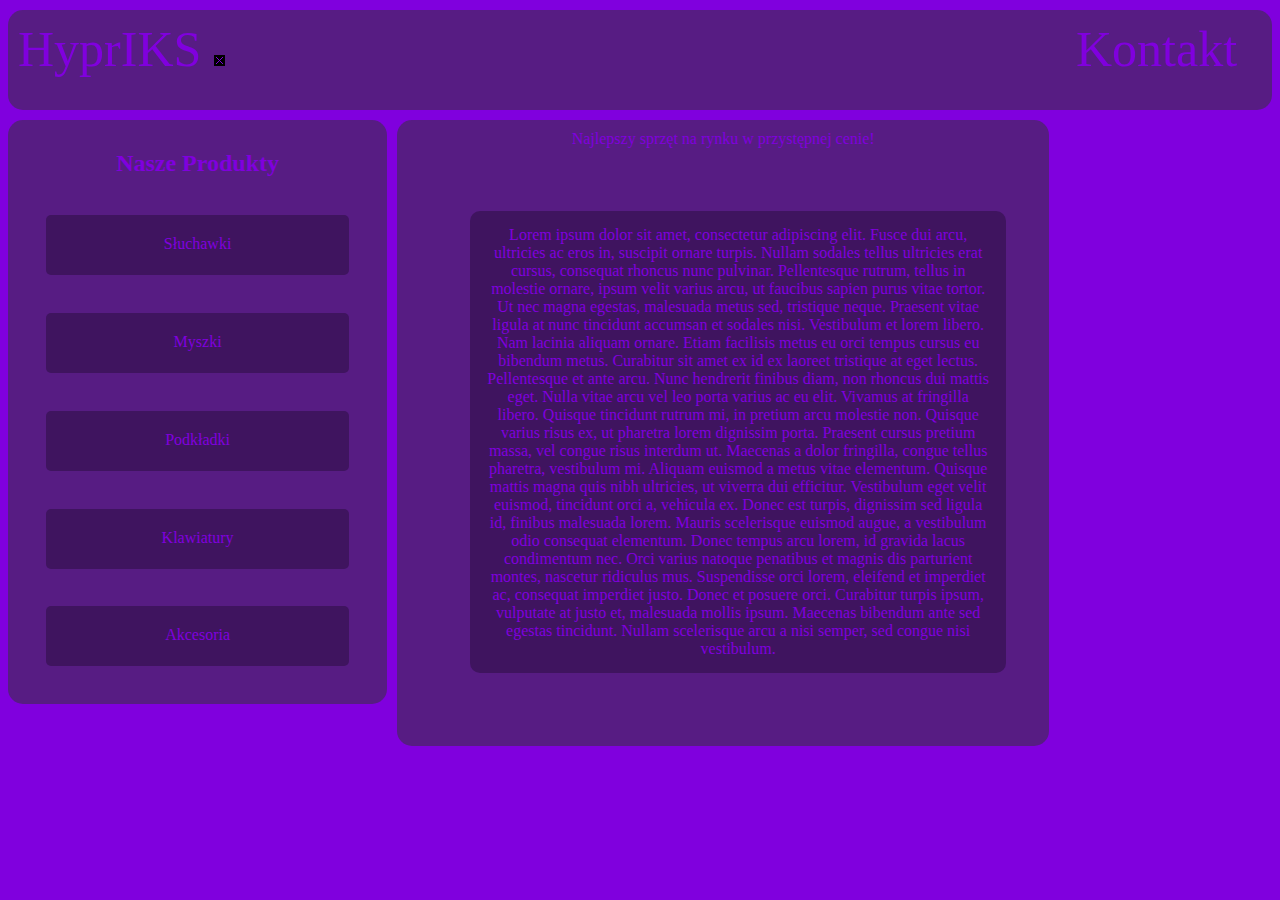
<file: HyprIKS/index.html>
<!DOCTYPE html>
<html lang="en">
<head>
    <meta charset="UTF-8">
    <meta http-equiv="X-UA-Compatible" content="IE=edge">
    <meta name="viewport" content="width=device-width, initial-scale=1.0">
    <title>Strona główna</title>
    <link rel="stylesheet" href="main.css">
</head>
<body>
    <div id="hdr">
        <div id="main1">HyprIKS <img src="logo.png"></div>
        <div id="kontakt">Kontakt</div>
    </div>
    <div id="produkty"><h2>Nasze Produkty</h2>
        <div class="prod">Słuchawki</div>
        <div class="prod">Myszki</div>
        <div class="prod">Podkładki</div>
        <div class="prod">Klawiatury</div>
        <div class="prod">Akcesoria</div>
    </div>
    <div id="main2">Najlepszy sprzęt na rynku w przystępnej cenie!
        <div class="opis">Lorem ipsum dolor sit amet, consectetur adipiscing elit. Fusce dui arcu, ultricies ac eros in, suscipit ornare turpis. Nullam sodales tellus ultricies erat cursus, consequat rhoncus nunc pulvinar. Pellentesque rutrum, tellus in molestie ornare, ipsum velit varius arcu, ut faucibus sapien purus vitae tortor. Ut nec magna egestas, malesuada metus sed, tristique neque. Praesent vitae ligula at nunc tincidunt accumsan et sodales nisi. Vestibulum et lorem libero. Nam lacinia aliquam ornare. Etiam facilisis metus eu orci tempus cursus eu bibendum metus. Curabitur sit amet ex id ex laoreet tristique at eget lectus. Pellentesque et ante arcu. Nunc hendrerit finibus diam, non rhoncus dui mattis eget. Nulla vitae arcu vel leo porta varius ac eu elit. Vivamus at fringilla libero. Quisque tincidunt rutrum mi, in pretium arcu molestie non. Quisque varius risus ex, ut pharetra lorem dignissim porta. Praesent cursus pretium massa, vel congue risus interdum ut.

            Maecenas a dolor fringilla, congue tellus pharetra, vestibulum mi. Aliquam euismod a metus vitae elementum. Quisque mattis magna quis nibh ultricies, ut viverra dui efficitur. Vestibulum eget velit euismod, tincidunt orci a, vehicula ex. Donec est turpis, dignissim sed ligula id, finibus malesuada lorem. Mauris scelerisque euismod augue, a vestibulum odio consequat elementum. Donec tempus arcu lorem, id gravida lacus condimentum nec. Orci varius natoque penatibus et magnis dis parturient montes, nascetur ridiculus mus. Suspendisse orci lorem, eleifend et imperdiet ac, consequat imperdiet justo. Donec et posuere orci. Curabitur turpis ipsum, vulputate at justo et, malesuada mollis ipsum. Maecenas bibendum ante sed egestas tincidunt. Nullam scelerisque arcu a nisi semper, sed congue nisi vestibulum.</div>
    </div>

</body>
</html>
</file>
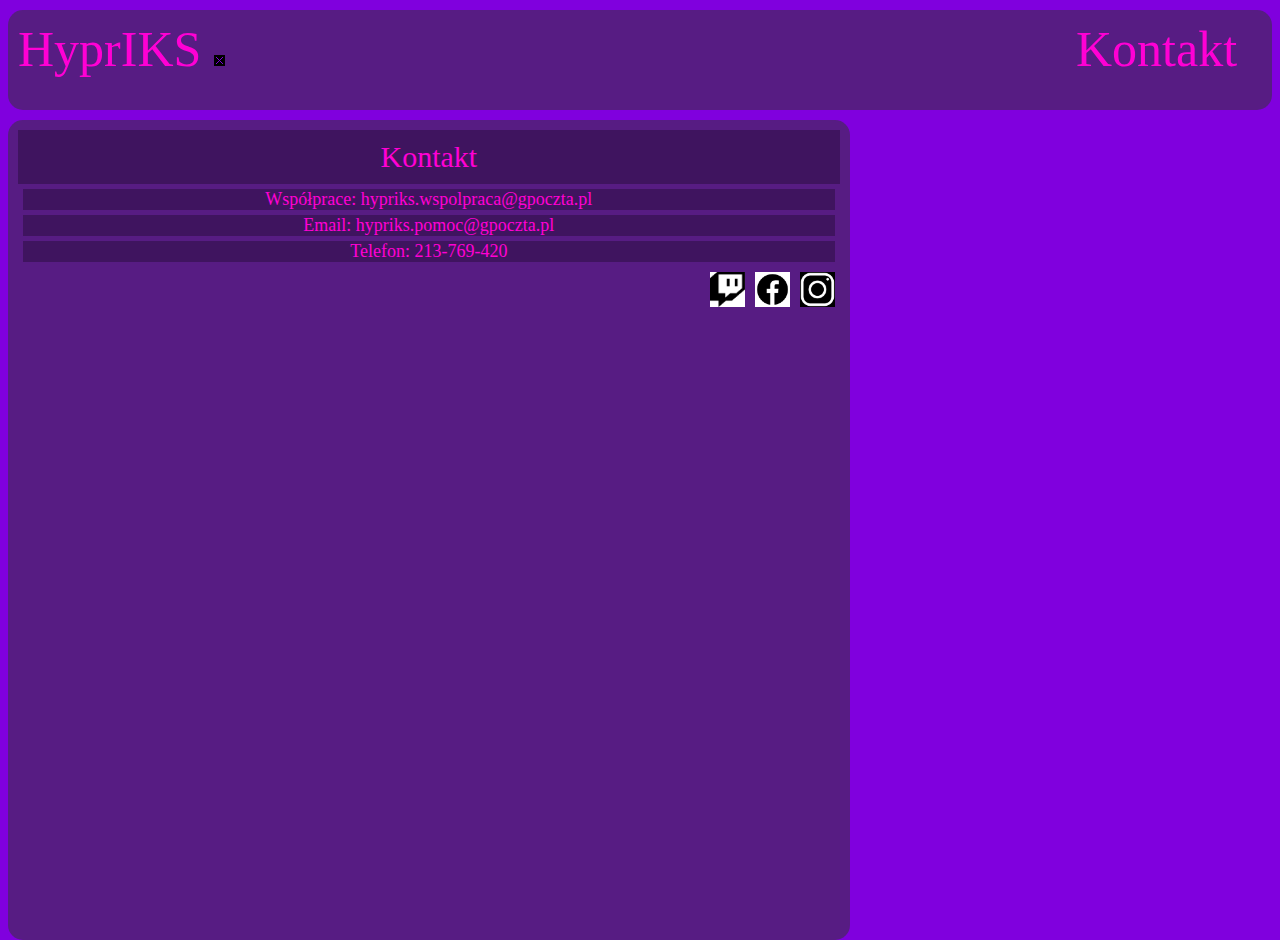
<file: HyprIKS/kontakt.html>
<!DOCTYPE html>
<html lang="en">
<head>
    <meta charset="UTF-8">
    <meta http-equiv="X-UA-Compatible" content="IE=edge">
    <meta name="viewport" content="width=device-width, initial-scale=1.0">
    <title>Kontakt</title>
    <link rel="stylesheet" href="kontakt.css">
</head>
<body>
    <div id="hdr">
        <div id="main1">HyprIKS <img src="logo.png"></div>
        <div id="kontakt">Kontakt</div>
    </div>
    <div id="main2">
        <div id="title">Kontakt</div>
        <div class="kontakt2">Współprace: hypriks.wspolpraca@gpoczta.pl</div>
        <div class="kontakt2">Email: hypriks.pomoc@gpoczta.pl</div>
        <div class="kontakt2">Telefon: 213-769-420</div>
        <img src="inst.png" id="inst">
        <img src="fb.png" id="fb">
        <img src="twtch.png" id="twtch">
    </div>
</body>
</html>

<!--fontawesome.com-->
</file>
<file: HyprIKS/main.css>
body {
    background-color: #8000DE;
}

#hdr {
    background-color: #571C83;
    height: 80px;
    border-radius: 15px;
    margin: 10px auto 10px auto;
    padding: 10px 10px 10px 10px;
    font-size: 50px;
}

#main1 {
    float: left;
    width: 80%;
}

#kontakt {
    float: left;
    width: 18%;
    text-align: right;
    padding: 0,5em;
}

#produkty {
    background-color: #571C83;
    width: 30%;
    float: left;
    border-radius: 15px;
    text-align: center;
    padding-top: 10px;
}

.prod {
    background-color: #3F145F;
    width: 80%;
    text-align: center;
    height: 40px;
    padding-top: 20px;
    margin: 10%;
    border-radius: 5px;
}

.opis {
    background-color: #3F145F;
    padding: 15px;
    width: 80%;
    margin: 10%;
    float: left;
    border-radius: 10px;
}

#main2 {
    background-color: #571C83;
    width: 50%;
    float: left;
    margin: auto 10px auto 10px;
    border-radius: 15px;
    padding: 10px;
    text-align: center;
}

* {
    color: #8000DE;
}
</file>
<file: HyprIKS/kontakt.css>
body {
    background-color: #8000DE;
}

#hdr {
    background-color: #571C83;
    height: 80px;
    border-radius: 15px;
    margin: 10px auto 10px auto;
    padding: 10px 10px 10px 10px;
    font-size: 50px;
}

#main1 {
    float: left;
    width: 80%;
}

#kontakt {
    float: left;
    width: 18%;
    text-align: right;
    padding: 0,5em;
}

#produkty {
    background-color: #571C83;
    width: 30%;
    float: left;
    border-radius: 15px;
    text-align: center;
    padding-top: 10px;
}

#main2 {
    background-color: #571C83;
    width: 65%;
    float: left;
    border-radius: 15px;
    padding: 10px;
    text-align: center;
    margin: auto;
    height: 800px;
}

#title {
    background-color: #3F145F;
    padding: 10px;
    font-size: 30px;
}

.kontakt2 {
    background-color: #3F145F;
    margin: 5px;
    font-size: large;
}

#inst {
    background-color: #3F145F;
    height: 35px;
    width: 35px;
    margin: 5px;
    float: right;
}

#fb {
    background-color: #3F145F;
    height: 35px;
    width: 35px;
    margin: 5px;
    float: right;
}

#twtch {
    background-color: #3F145F;
    height: 35px;
    width: 35px;
    margin: 5px;
    float: right;
}

* {
    color: rgb(255, 0, 212);
}
</file>
